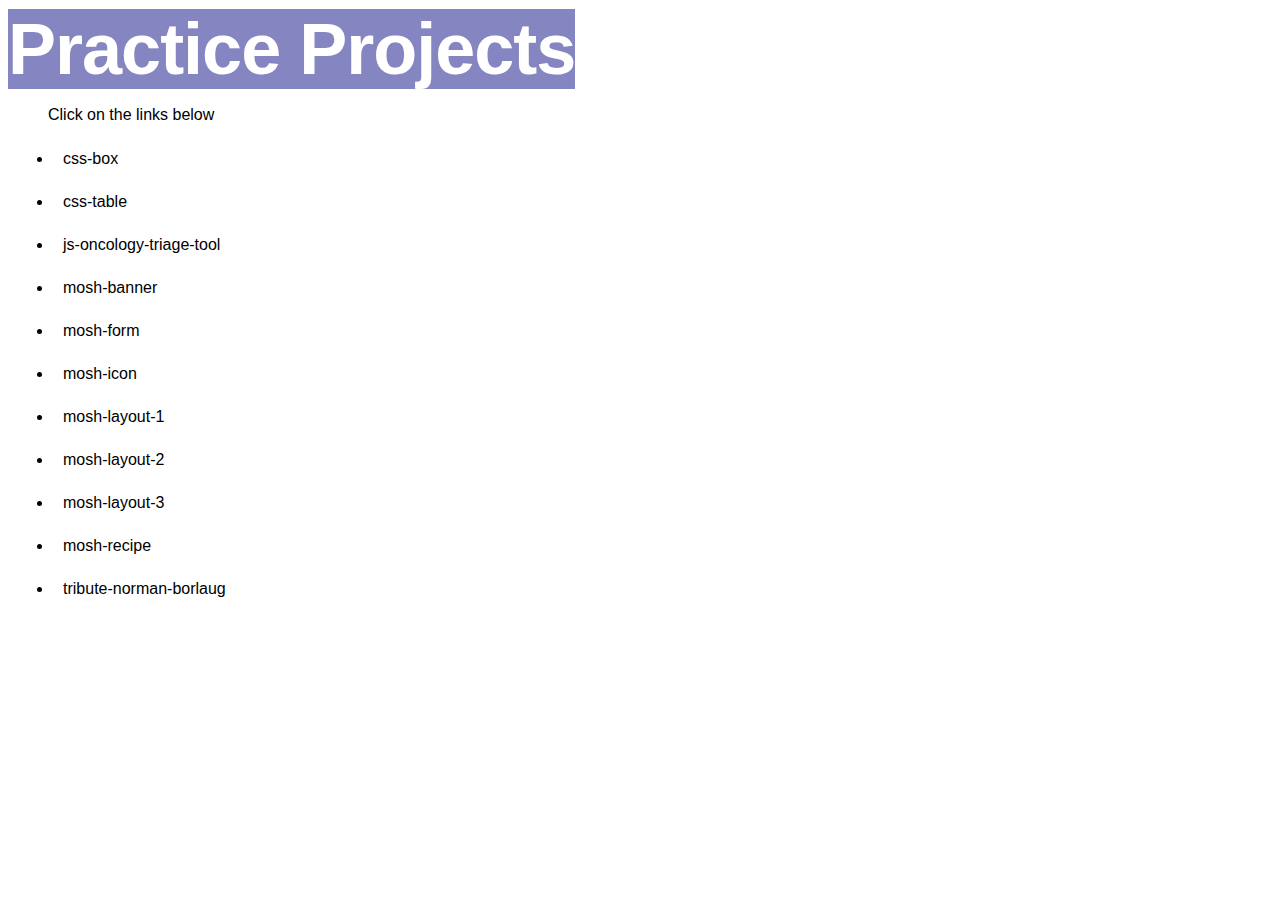
<file: index.html>
<!DOCTYPE html>
<html lang="en">
<head>
  <meta charset="UTF-8">
  <meta http-equiv="X-UA-Compatible" content="IE=edge">
  <meta name="viewport" content="width=device-width, initial-scale=1.0">
  <title>Practice Projects</title>
  <link href="index.css" rel="stylesheet">
</head>
<body>
  
<h1>Practice Projects</h1>
<ul>
  <p>Click on the links below</p>
  <li><a href="./css-box/">css-box</a></li>
  <li><a href="./css-table/">css-table</a></li>
  <li><a href="./js-oncology-triage-tool/">js-oncology-triage-tool</a></li>
  <li><a href="./mosh-banner/">mosh-banner</a></li>
  <li><a href="./mosh-form/">mosh-form</a></li>
  <li><a href="./mosh-icon/">mosh-icon</a></li>
  <li><a href="./mosh-layout-1/">mosh-layout-1</a></li>
  <li><a href="./mosh-layout-2/">mosh-layout-2</a></li>
  <li><a href="./mosh-layout-3/">mosh-layout-3</a></li>
  <li><a href="./mosh-recipe/">mosh-recipe</a></li>
  <li><a href="./tribute-norman-borlaug/">tribute-norman-borlaug</a></li>
</ul>

</body>
</html>
</file>
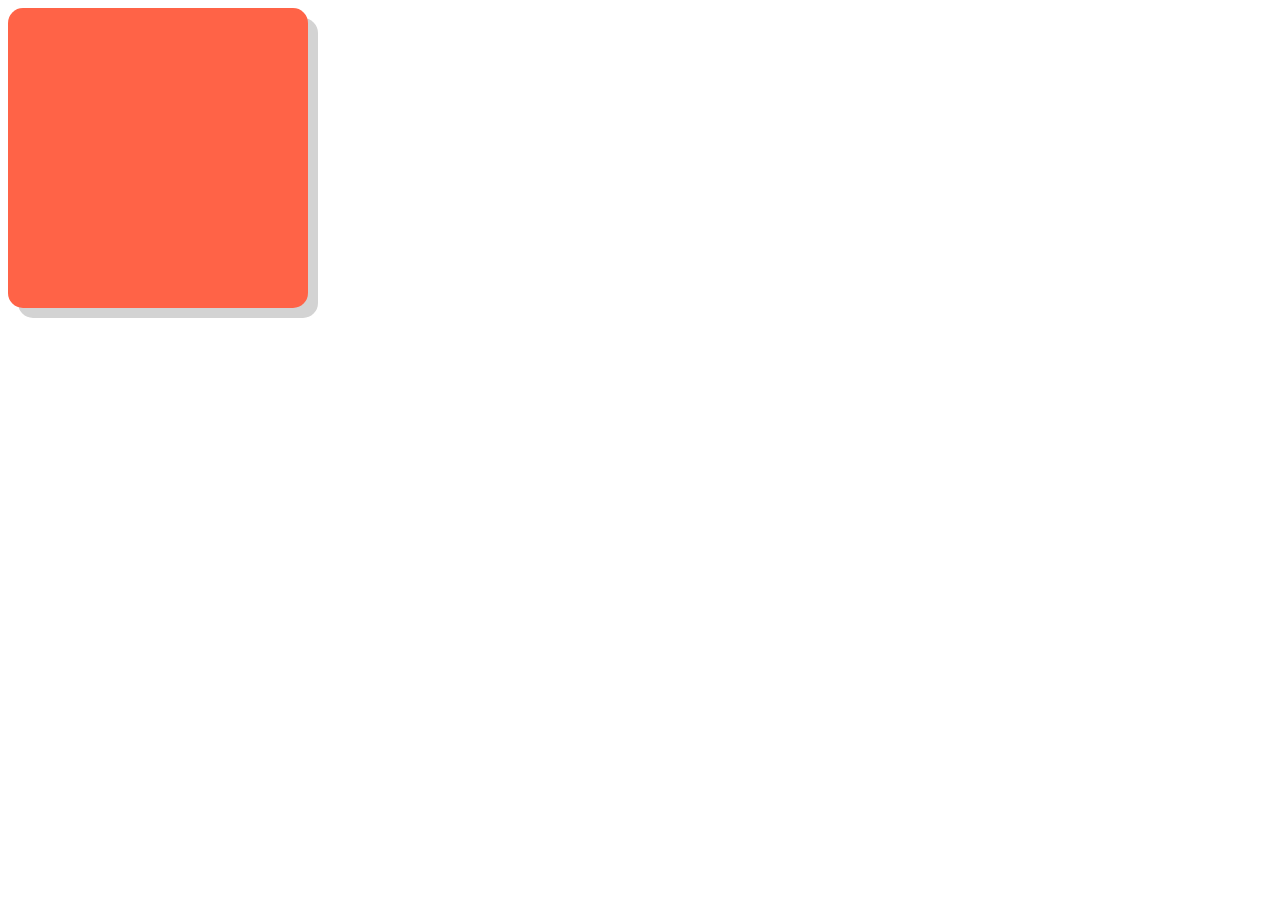
<file: css-box/index.html>
<!DOCTYPE html>
<html lang="en">
<head>
    <meta charset="UTF-8">
    <meta name="viewport" content="width=device-width, initial-scale=1.0">
    <title>Document</title>
    <style>
        .box {
            height: 300px;
            width: 300px;
            background-color: tomato;
            border-radius: 15px;
            box-shadow: 10px 10px 0px lightgrey;
        }
    </style>
</head>
<body>
   <section class="box"></section> 
</body>
</html>
</file>
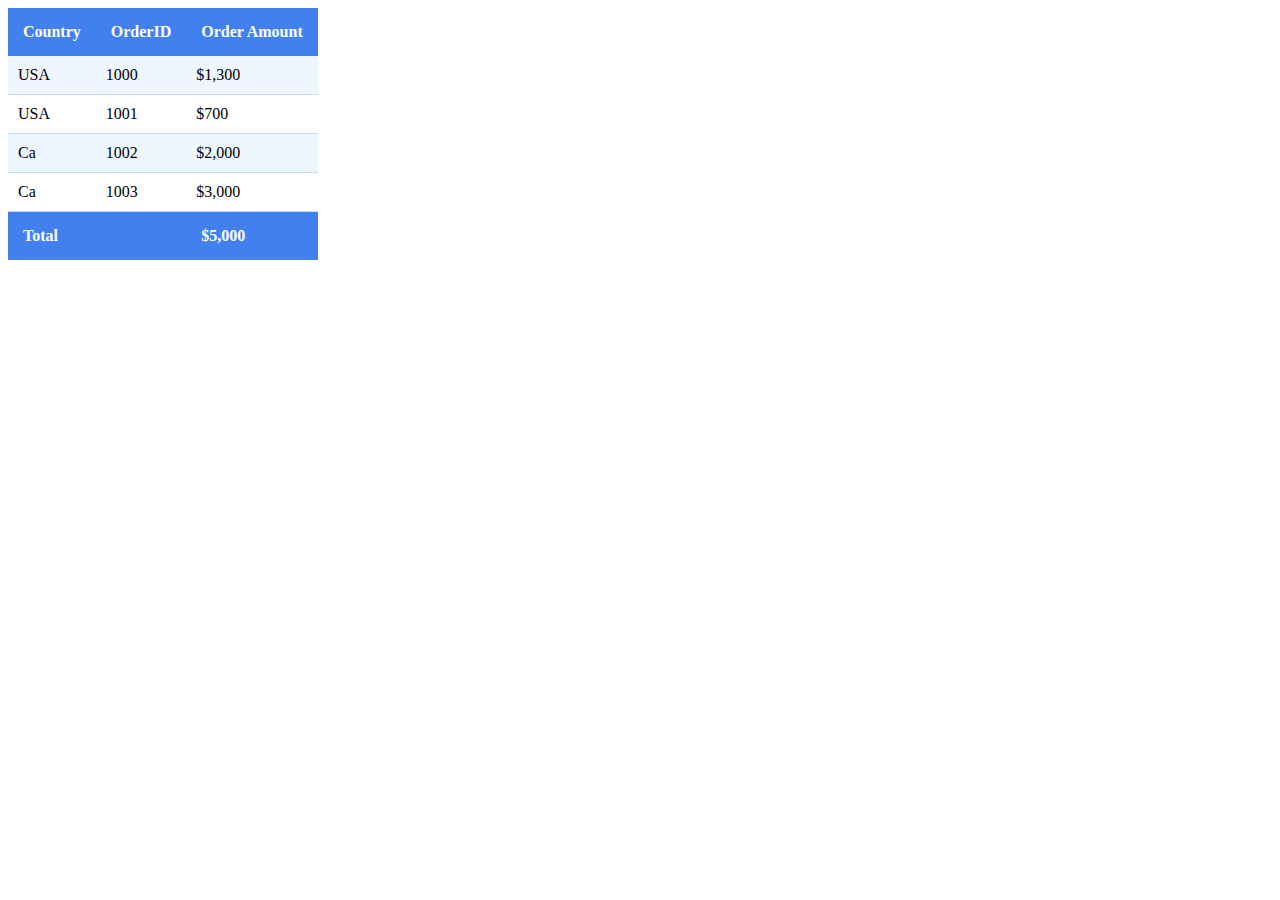
<file: css-table/index.html>
<!DOCTYPE html>
<html lang="en">
<head>
    <meta charset="UTF-8">
    <meta name="viewport" content="width=device-width, initial-scale=1.0">
    <title>Document</title>
    <style>
        
        th, tfoot {
            background-color: #427fef;
            color: white;
            padding: 15px;
            text-align: left;
            border-collapse: collapse;
        }
        .even {
            background-color: #eef7ff;

        }
        td {
            border-bottom: 1px solid #c4dcf3;
            padding: 10px;
            text-align: left;
        }
        table {
            border-spacing:0;
            text-align: center;
        }
    </style>
</head>
<body>
    <table>
        <thead>
            <tr>
                <th>Country</th>
                <th>OrderID</th>
                <th>Order Amount</th>
            </tr>
        </thead>
        <tbody>
            <tr class="even">
                <td>USA</td>
                <td>1000</td>
                <td>$1,300</td>
            </tr>
            <tr>
                <td>USA</td>
                <td>1001</td>
                <td>$700</td>
            </tr>
            <tr class="even">
                <td>Ca</td>
                <td>1002</td>
                <td>$2,000</td>
            </tr>
            <tr>
                <td>Ca</td>
                <td>1003</td>
                <td>$3,000</td>
            </tr>
        </tbody>
        <tfoot>
            <tr>
                <th colspan=2>Total</th>
                <th>$5,000</th>
            </tr>
        </tfoot>
    </table>
</body>
</html>
</file>
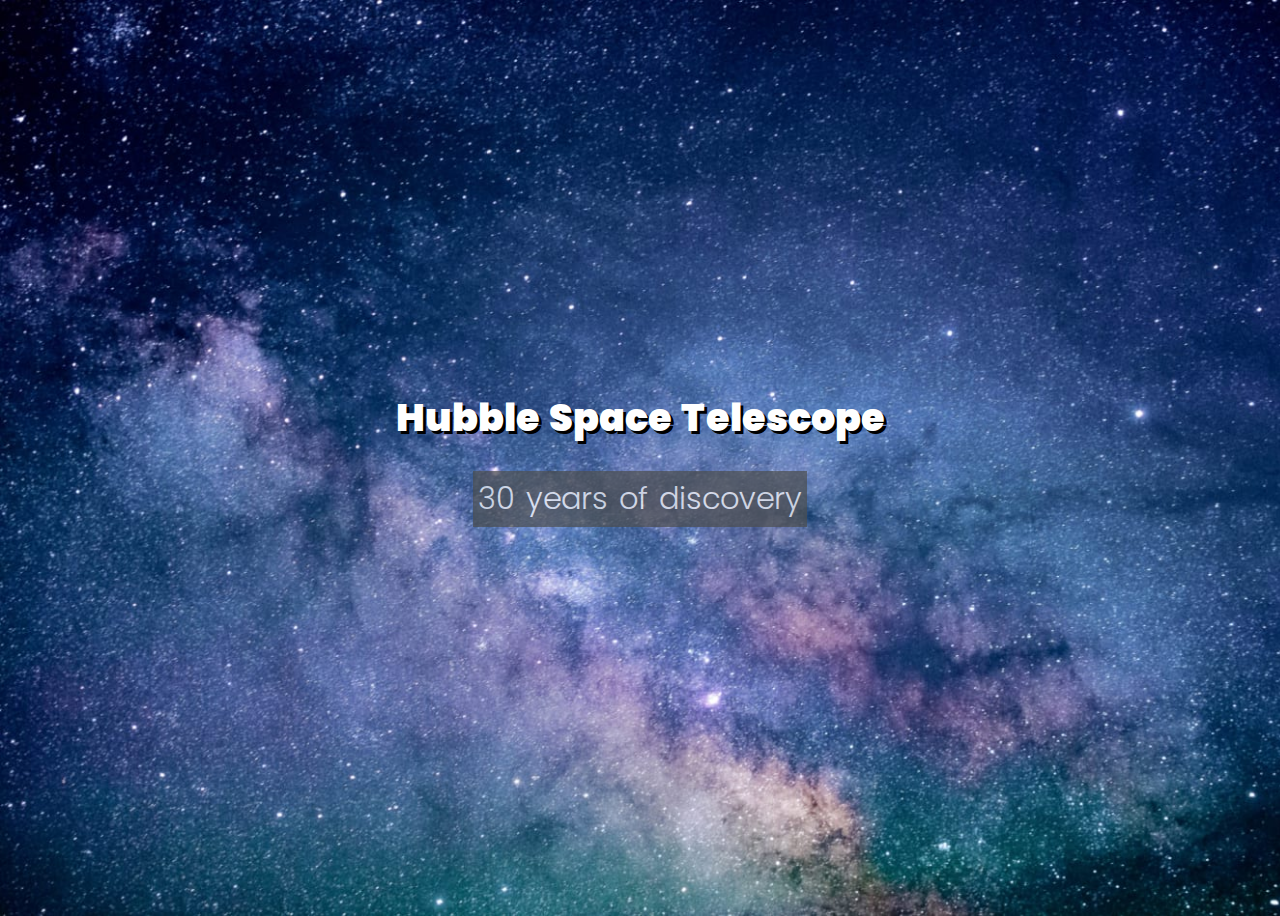
<file: mosh-banner/index.html>
<!DOCTYPE html>
<html lang="en">
<head>
    <meta charset="UTF-8">
    <meta http-equiv="X-UA-Compatible" content="IE=edge">
    <meta name="viewport" content="width=device-width, initial-scale=1.0">
    <title>Mosh Banner</title>
    <link rel="stylesheet" href="index.css">
    <link rel="preconnect" href="https://fonts.gstatic.com">
<link href="https://fonts.googleapis.com/css2?family=Poppins:wght@300;900&display=swap" rel="stylesheet">
</head>
<body>
    <div class="title">
        <h1>Hubble Space Telescope</h1>
    </div>
    <div class="subtitle">
    <h2>30 years of discovery</h2>
    </div>
</body>
</html>
</file>
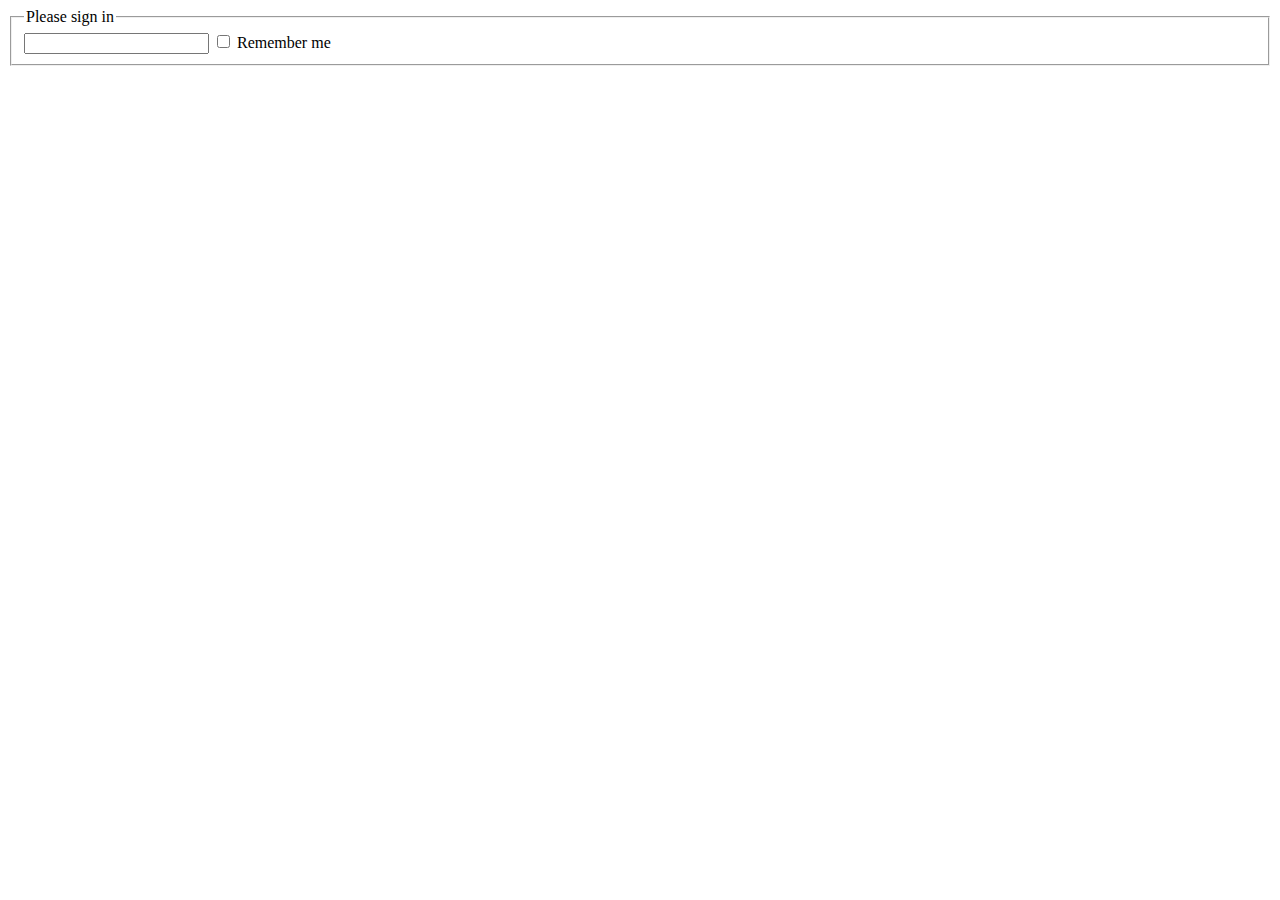
<file: mosh-form/index.html>
<!DOCTYPE html>
<html lang="en">
<head>
  <meta charset="UTF-8">
  <meta http-equiv="X-UA-Compatible" content="IE=edge">
  <meta name="viewport" content="width=device-width, initial-scale=1.0">
  <title>Mosh form</title>
</head>
<body>
  <div>
    <form>
      <fieldset>
        <legend>Please sign in</legend>
        <input type="email" required/>
        <iput type="text" placeholder="password"/>
        <input type="checkbox"/>
        <label for="lable">Remember me</label>
      </fieldset>
    </form>
  </div>
</body>
</html>
</file>
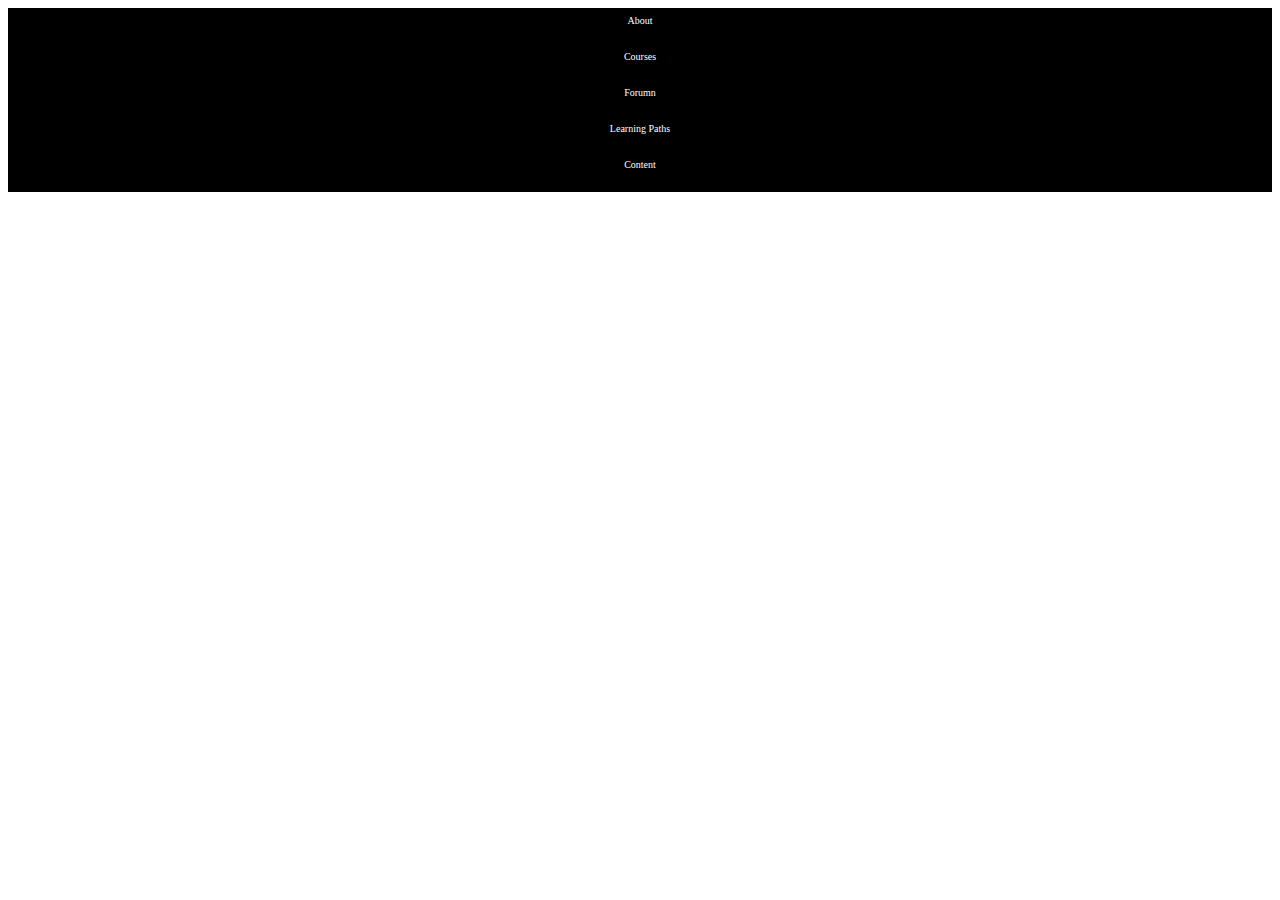
<file: mosh-layout-1/index.html>
<!DOCTYPE html>
<html lang="en">
<head>
    <meta charset="UTF-8">
    <meta http-equiv="X-UA-Compatible" content="IE=edge">
    <meta name="viewport" content="width=device-width, initial-scale=1.0">
    <title>Mosh Layout Task 1</title>
    <link rel="stylesheet" href="index.css">
</head>
<body>
<div class="container">
    <div class="div one">About</div>
    <div class="div two">Courses</div>
    <div class="div three">Forumn</div>
    <div class="div four">Learning Paths</div>
    <div class="div five">Content</div>
</div>
</body>
</html>
</file>
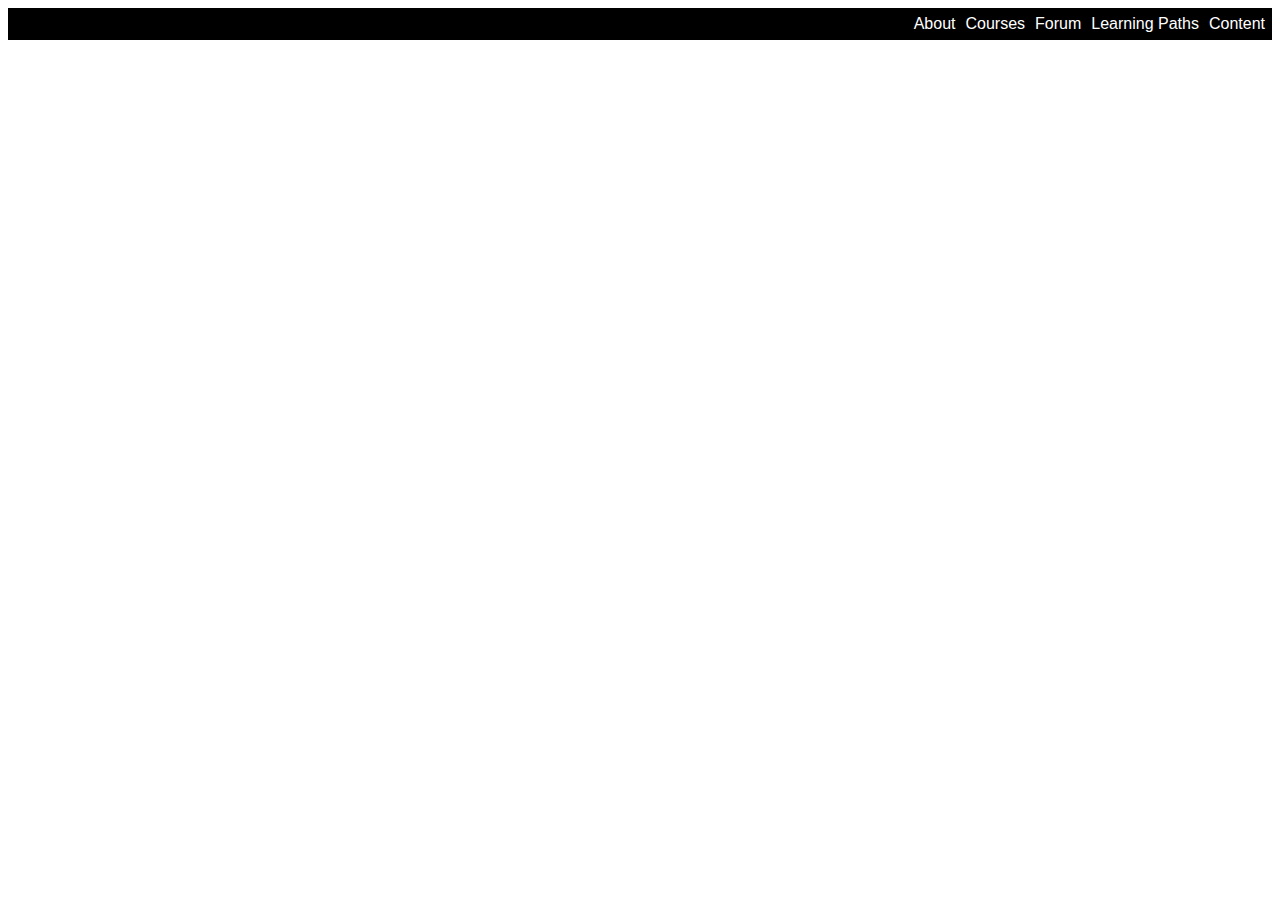
<file: mosh-layout-2/index.html>
<!DOCTYPE html>
<html lang="en">
<head>
    <meta charset="UTF-8">
    <meta http-equiv="X-UA-Compatible" content="IE=edge">
    <meta name="viewport" content="width=device-width, initial-scale=1.0">
    <title>Mosh layout task 2</title>
    <link rel="stylesheet" href="index.css">

</head>
<body>
    <div class="container">
        <div class="box">About</div>
        <div class="box">Courses</div>
        <div class="box">Forum</div>
        <div class="box">Learning Paths</div>
        <div class="box">Content</div>
    </div>
</body>
</html>
</file>
<file: index.css>
html {
  font-family: "Arial", sans-serif;
}

h1 {
  font-size: 4.5em;
  letter-spacing: -1px;
  background-color: rgba(77, 78, 165, 0.685);
  color: white;
  display: inline;
 }

 a {
  text-decoration: none;
  color: inherit;
 }

 a:hover {
   background-color: rgba(77, 78, 165, 0.685);
   color: white;

 }

 li {
   padding: 10px;
   margin: 5px
   
 }
</file>
<file: mosh-banner/index.css>
html {
    font-size: 62.5%;
}

body {
    background-image: url(./images/spaceimage@xs.jpeg);
    background-repeat: no-repeat;
    background-size: cover;
    height: 100vh;
    display: flex;
    flex-direction: column;
    justify-content: center;
    align-items: center;
}

h1, h2 {
    color: white;
    font-family: 'Poppins', sans-serif;
    text-align: center;
    margin: auto;
    word-spacing: 3px;
}

h1 {
    font-weight: 900;
    font-size: 2.441rem; 
    text-shadow: 3px 3px black;
    padding: 0 0 25px 0; 
}

h2 {
    font-weight: 300;
    font-size: 1.563rem; 
    padding: 5px;
}

.subtitle {
    display: inline-block;
    background-color: rgb(76, 78, 78);
    opacity: 0.7;
}

@media screen and (min-width: 853px) {
    h1 {
        font-size: 3.185rem; 
    }
    h2 {
        font-size: 2.441rem; 
    }

    body {
        background-image: url(./images/spaceimage@s.jpeg);
    }

}

@media screen and (min-width: 1228px) {
    h1 {
        font-size: 3.815rem; 
    }
    h2 {
        font-size: 3.052rem; 
    }
    body {
        background-image: url(./images/spaceimage@m.jpeg);
    }

}

@media screen and (min-width: 1440px) {
    h1 {
        font-size: 5.96rem; 
    }
    h2 {
        font-size: 3.185rem; 
    }
    body {
        background-image: url(./images/spaceimage@l.jpeg);
    }
}
</file>
<file: mosh-layout-1/index.css>
.container {
    border: 2px solid black;
}

.div {
    background-color: black;
    color: white;
    font-size: 62.5%;
    text-align: center;
    padding: 5px 5px 20px 5px;

}
</file>
<file: mosh-layout-2/index.css>
.container {
    border: 2px solid black;
}

.box {
    background-color: black;
    color: white;
    font-size: 62.5%;
    font-family: arial, helvetica, sans-serif;
    text-align: center;
    padding: 5px 5px 20px 5px;
}

@media screen and (min-width: 768px) {
    .container {
        border: 2px solid black;
        display: flex;
        flex-direction: row;
        justify-content: flex-end;
        background-color:black;
    }

    .box {
        color: white;
        background-color: black;
        font-size: 16px;
        font-family: arial, helvetica, sans-serif;
        text-align: center;
        padding: 5px; 
    }
}
</file>
